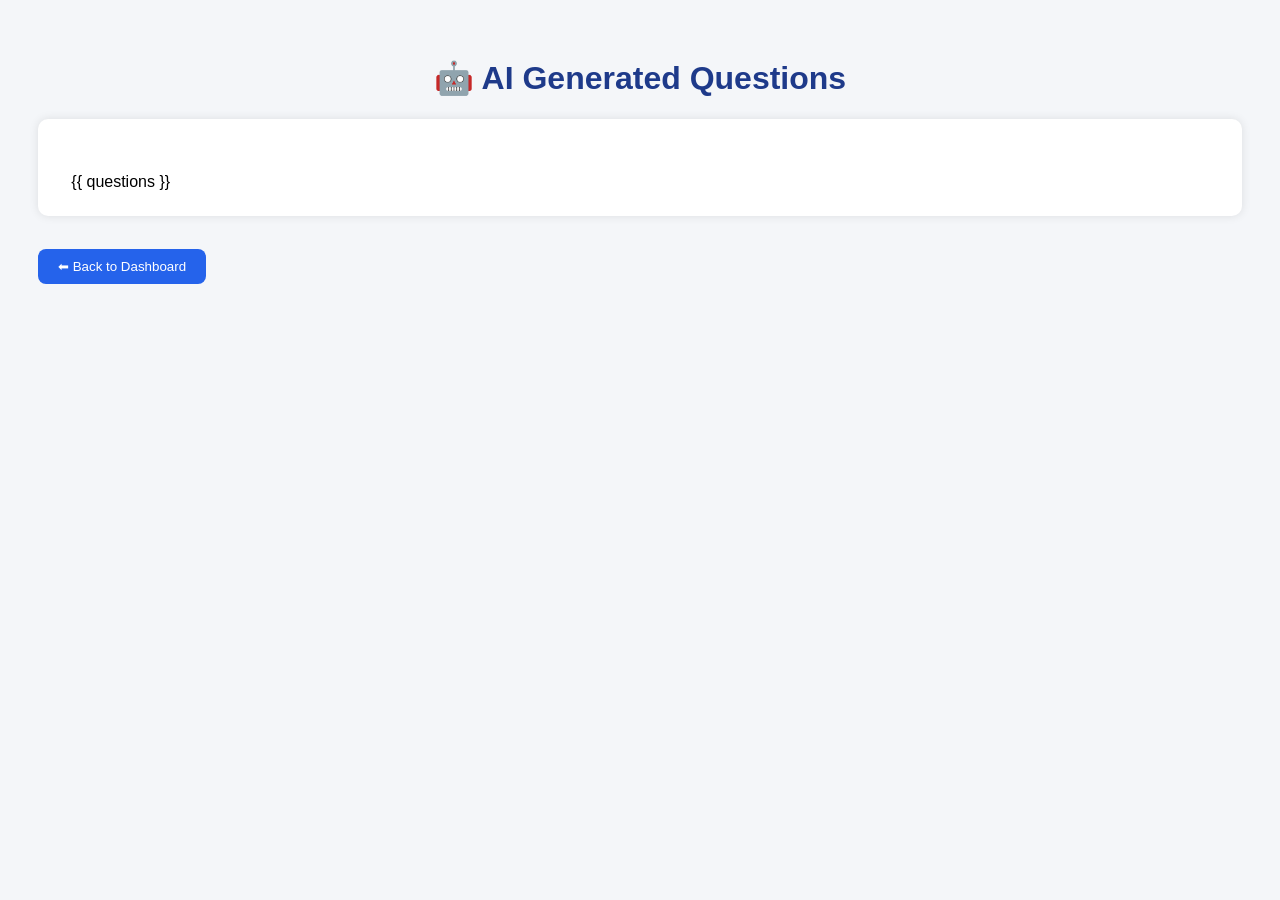
<file: templates/questions.html>
<!DOCTYPE html>
<html>
<head>
    <title>AI Questions</title>
    <style>
        body{
            font-family: Arial, sans-serif;
            background:#f4f6f9;
            padding:30px;
        }

        h1{
            text-align:center;
            color:#1e3a8a;
        }

        .question{
            background:white;
            margin:15px 0;
            padding:20px;
            border-radius:10px;
            box-shadow:0 0 10px rgba(0,0,0,0.1);
            line-height:1.8;
            white-space:pre-wrap;
        }

        a{
            text-decoration:none;
        }

        button{
            padding:10px 20px;
            background:#2563eb;
            color:white;
            border:none;
            border-radius:8px;
            cursor:pointer;
        }
    </style>
</head>

<body>

<h1>🤖 AI Generated Questions</h1>

<div class="question">
   {{ questions }}
</div>

<br>

<a href="/dashboard">
    <button>⬅ Back to Dashboard</button>
</a>

</body>
</html>
</file>
